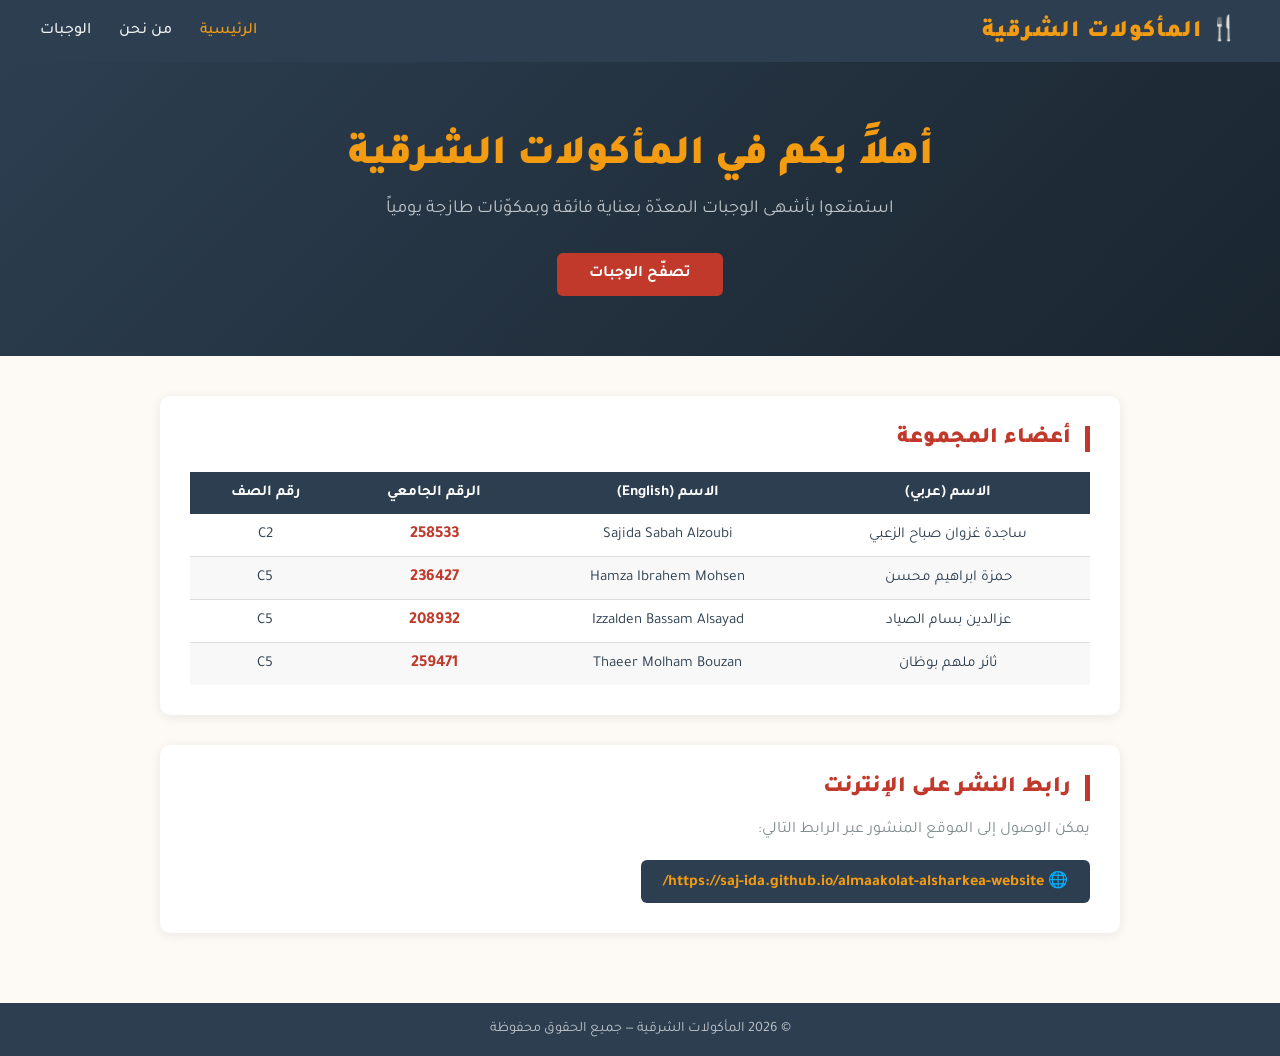
<file: index.html>
<!DOCTYPE html>
<html lang="ar" dir="rtl">
<head>
  <meta charset="UTF-8" />
  <meta name="viewport" content="width=device-width, initial-scale=1.0"/>
  <title>الصفحة الرئيسية - المأكولات الشرقية</title>
  <link rel="stylesheet" href="Style.css" />
  <script src="https://code.jquery.com/jquery-3.7.1.min.js"></script>
</head>
<body>

  <nav>
    <span class="nav-logo">🍴 المأكولات الشرقية</span>
    <div class="nav-links">
      <a href="home.html" class="active">الرئيسية</a>
      <a href="AboutUs.html">من نحن</a>
      <a href="Meals.html">الوجبات</a>
    </div>
  </nav>

  <div class="hero">
    <h1>أهلاً بكم في المأكولات الشرقية</h1>
    <p>استمتعوا بأشهى الوجبات المعدّة بعناية فائقة وبمكوّنات طازجة يومياً</p>
    <a href="Meals.html" class="btn">تصفّح الوجبات</a>
  </div>

  <main>
    <div class="card">
      <h2 class="section-title">أعضاء المجموعة</h2>
      <table>
        <thead>
          <tr>
            <th>الاسم (عربي)</th>
            <th>الاسم (English)</th>
            <th>الرقم الجامعي</th>
            <th>رقم الصف</th>
          </tr>
        </thead>
        <tbody>
          <tr>
            <td>ساجدة غزوان صباح الزعبي</td>
            <td>Sajida Sabah Alzoubi</td>
            <td class="student-id">258533</td>
            <td>C2</td>
          </tr>
          <tr>
            <td>حمزة ابراهيم محسن</td>
            <td>Hamza Ibrahem Mohsen</td>
            <td class="student-id">236427</td>
            <td>C5</td>
          </tr>
          <tr>
            <td>عزالدين بسام الصياد</td>
            <td>Izzalden Bassam Alsayad</td>
            <td class="student-id">208932</td>
            <td>C5</td>
          </tr>
          <tr>
            <td>ثائر ملهم بوظان</td>
            <td>Thaeer Molham Bouzan</td>
            <td class="student-id">259471</td>
            <td>C5</td>
          </tr>
        </tbody>
      </table>
    </div>

    <div class="card">
      <h2 class="section-title">رابط النشر على الإنترنت</h2>
      <p style="color:#7f8c8d; margin-bottom:14px;">يمكن الوصول إلى الموقع المنشور عبر الرابط التالي:</p>
      <a href="https://saj-ida.github.io/almaakolat-alsharkea-website/" class="publish-link" target="_blank">🌐 https://saj-ida.github.io/almaakolat-alsharkea-website/</a>
    </div>

  </main>

  <footer>
    <p>© 2026 المأكولات الشرقية &mdash; جميع الحقوق محفوظة</p>
  </footer>

  <script src="myFunctions.js"></script>
</body>
</html>
</file>
<file: Style.css>
@import url('https://fonts.googleapis.com/css2?family=Tajawal:wght@300;400;700;900&display=swap');

:root {
  --primary:   #c0392b;
  --secondary: #2c3e50;
  --accent:    #f39c12;
  --light:     #fdfaf6;
  --text:      #2c3e50;
  --muted:     #7f8c8d;
  --border:    #ddd;
  --success:   #27ae60;
}

* { margin: 0; padding: 0; box-sizing: border-box; }

body {
  font-family: 'Tajawal', sans-serif;
  font-size: 16px;
  font-weight: 400;
  background-color: var(--light);
  color: var(--text);
  min-height: 100vh;
  display: flex;
  flex-direction: column;
}

h1, h2, h3, h4 {
  font-family: 'Tajawal', sans-serif;
  font-weight: 900;
}

p, td, th, label, li, a, span, button, input {
  font-family: 'Tajawal', sans-serif;
}

nav {
  background-color: var(--secondary);
  padding: 14px 40px;
  display: flex;
  align-items: center;
  justify-content: space-between;
  box-shadow: 0 2px 8px rgba(0,0,0,.25);
}

.nav-logo {
  color: var(--accent);
  font-size: 1.5rem;
  font-weight: 900;
  letter-spacing: 1px;
}

.nav-links a {
  color: #ecf0f1;
  text-decoration: none;
  margin-right: 24px;
  font-size: 1rem;
  font-weight: 500;
  transition: color .25s;
}

.nav-links a:hover,
.nav-links a.active { color: var(--accent); }

.hero {
  background: linear-gradient(135deg, var(--secondary) 0%, #1a252f 100%);
  color: #fff;
  text-align: center;
  padding: 70px 20px 60px;
  position: relative;
  overflow: hidden;
}

.hero h1 {
  font-size: 2.6rem;
  font-weight: 900;
  color: var(--accent);
  margin-bottom: 12px;
}

.hero p {
  font-size: 1.15rem;
  color: #bdc3c7;
  max-width: 520px;
  margin: 0 auto 28px;
  line-height: 1.7;
}

.page-header {
  background: linear-gradient(135deg, var(--secondary) 0%, #1a252f 100%);
  color: #fff;
  text-align: center;
  padding: 50px 20px;
}

.page-header h1 {
  font-size: 2.2rem;
  font-weight: 900;
  color: var(--accent);
  margin-bottom: 10px;
}

.page-header p { color: #bdc3c7; font-size: 1rem; }

main {
  flex: 1;
  max-width: 1000px;
  margin: 40px auto;
  padding: 0 20px;
  width: 100%;
}

.card {
  background: #fff;
  border-radius: 10px;
  box-shadow: 0 2px 12px rgba(0,0,0,.08);
  padding: 30px;
  margin-bottom: 30px;
}

.section-title {
  font-size: 1.4rem;
  font-weight: 900;
  color: var(--primary);
  border-right: 5px solid var(--primary);
  padding-right: 14px;
  margin-bottom: 20px;
}

table {
  width: 100%;
  border-collapse: collapse;
  font-size: 0.95rem;
}

th {
  background-color: var(--secondary);
  color: #fff;
  padding: 12px 16px;
  text-align: center;
  font-weight: 700;
  font-size: 0.95rem;
}

td {
  padding: 11px 16px;
  text-align: center;
  border-bottom: 1px solid var(--border);
  vertical-align: middle;
}

tr:last-child td { border-bottom: none; }
tr:nth-child(even) td { background-color: #f8f8f8; }

.btn {
  display: inline-block;
  background-color: var(--primary);
  color: #fff;
  padding: 12px 32px;
  border-radius: 6px;
  text-decoration: none;
  font-size: 1rem;
  font-weight: 700;
  transition: background .25s, transform .2s;
  border: none;
  cursor: pointer;
}

.btn:hover { background-color: #a93226; transform: translateY(-2px); }

.continue-btn {
  display: block;
  margin: 16px 0 0 auto;
  background-color: var(--primary);
  color: #fff;
  border: none;
  padding: 12px 36px;
  border-radius: 6px;
  font-size: 1rem;
  font-weight: 700;
  cursor: pointer;
  transition: background .25s, transform .2s;
}

.continue-btn:hover { background-color: #a93226; transform: translateY(-2px); }

.submit-btn {
  background-color: var(--success);
  color: #fff;
  border: none;
  padding: 12px 40px;
  border-radius: 6px;
  font-size: 1rem;
  font-weight: 700;
  cursor: pointer;
  transition: background .25s;
}

.submit-btn:hover { background-color: #219a52; }

.toggle-btn {
  background-color: var(--secondary);
  color: #fff;
  border: none;
  padding: 6px 14px;
  border-radius: 5px;
  cursor: pointer;
  font-size: 0.88rem;
  transition: background .25s;
}

.toggle-btn:hover  { background-color: var(--primary); }
.toggle-btn.active { background-color: var(--primary); }
.publish-link {
  display: inline-flex;
  align-items: center;
  gap: 8px;
  background-color: var(--secondary);
  color: var(--accent);
  padding: 10px 22px;
  border-radius: 6px;
  text-decoration: none;
  font-weight: 700;
  margin-top: 6px;
  transition: background .25s;
}

.publish-link:hover { background-color: #1a252f; }

.note-list { list-style: none; }

.note-list li {
  padding: 9px 0;
  border-bottom: 1px dashed var(--border);
  color: var(--muted);
  font-size: 0.96rem;
  display: flex;
  align-items: flex-start;
  gap: 10px;
}

.note-list li::before { content: '📌'; font-size: 1rem; flex-shrink: 0; }
.note-list li:last-child { border-bottom: none; }

.student-id {
  color: var(--primary);
  font-weight: 700;
  font-size: 1.05rem;
}

.info-grid {
  display: grid;
  grid-template-columns: 1fr 1fr;
  gap: 16px;
}

.info-item {
  background: var(--light);
  border-radius: 8px;
  padding: 16px 20px;
  border-right: 4px solid var(--accent);
}

.info-item .label { font-size: 0.85rem; color: var(--muted); margin-bottom: 4px; }
.info-item .value { font-size: 1rem; font-weight: 700; color: var(--secondary); }

.about-text { line-height: 1.9; font-size: 1rem; color: var(--text); }

.contact-icon { margin-left: 8px; }

.hours-list { list-style: none; }

.hours-list li {
  display: flex;
  justify-content: space-between;
  padding: 10px 0;
  border-bottom: 1px dashed var(--border);
  font-size: 0.96rem;
}

.hours-list li:last-child { border-bottom: none; }
.hours-list .day  { font-weight: 700; color: var(--secondary); }
.hours-list .time { color: var(--primary); font-weight: 600; }

.meal-img {
  width: 70px;
  height: 55px;
  object-fit: cover;
  border-radius: 6px;
  border: 2px solid var(--border);
}

.meal-code  { color: var(--primary); font-weight: 700; }
.meal-price { color: var(--success); font-weight: 700; }

.meals-table .detail-row > td {
  background-color: #fffbe6 !important;
  padding: 0;
}

.detail-content {
  padding: 20px 24px;
  text-align: right;
  display: flex;
  gap: 20px;
  align-items: flex-start;
}

.detail-content img {
  width: 130px;
  height: 100px;
  object-fit: cover;
  border-radius: 8px;
  border: 2px solid var(--border);
  flex-shrink: 0;
}

.detail-text { flex: 1; }
.detail-text h4 { color: var(--secondary); font-size: 1rem; font-weight: 900; margin-bottom: 6px; }
.detail-text p  { color: var(--muted); font-size: 0.92rem; line-height: 1.7; margin-bottom: 6px; }

.detail-text ul {
  list-style: disc;
  padding-right: 20px;
  color: var(--text);
  font-size: 0.9rem;
  line-height: 1.8;
}

.form-group { margin-bottom: 20px; }

.form-group label {
  display: block;
  font-weight: 700;
  font-size: 0.97rem;
  color: var(--secondary);
  margin-bottom: 6px;
}

.form-group input {
  width: 100%;
  padding: 10px 14px;
  border: 2px solid var(--border);
  border-radius: 6px;
  font-size: 0.97rem;
  color: var(--text);
  background-color: #fff;
  transition: border-color .25s;
  outline: none;
}

.form-group input:focus { border-color: var(--primary); }

.form-group .error {
  color: var(--primary);
  font-size: 0.85rem;
  margin-top: 4px;
  display: none;
}

input[type="checkbox"] {
  width: 20px;
  height: 20px;
  cursor: pointer;
  accent-color: var(--primary);
}

footer {
  background-color: var(--secondary);
  color: #bdc3c7;
  text-align: center;
  padding: 18px;
  font-size: 0.9rem;
}
</file>
